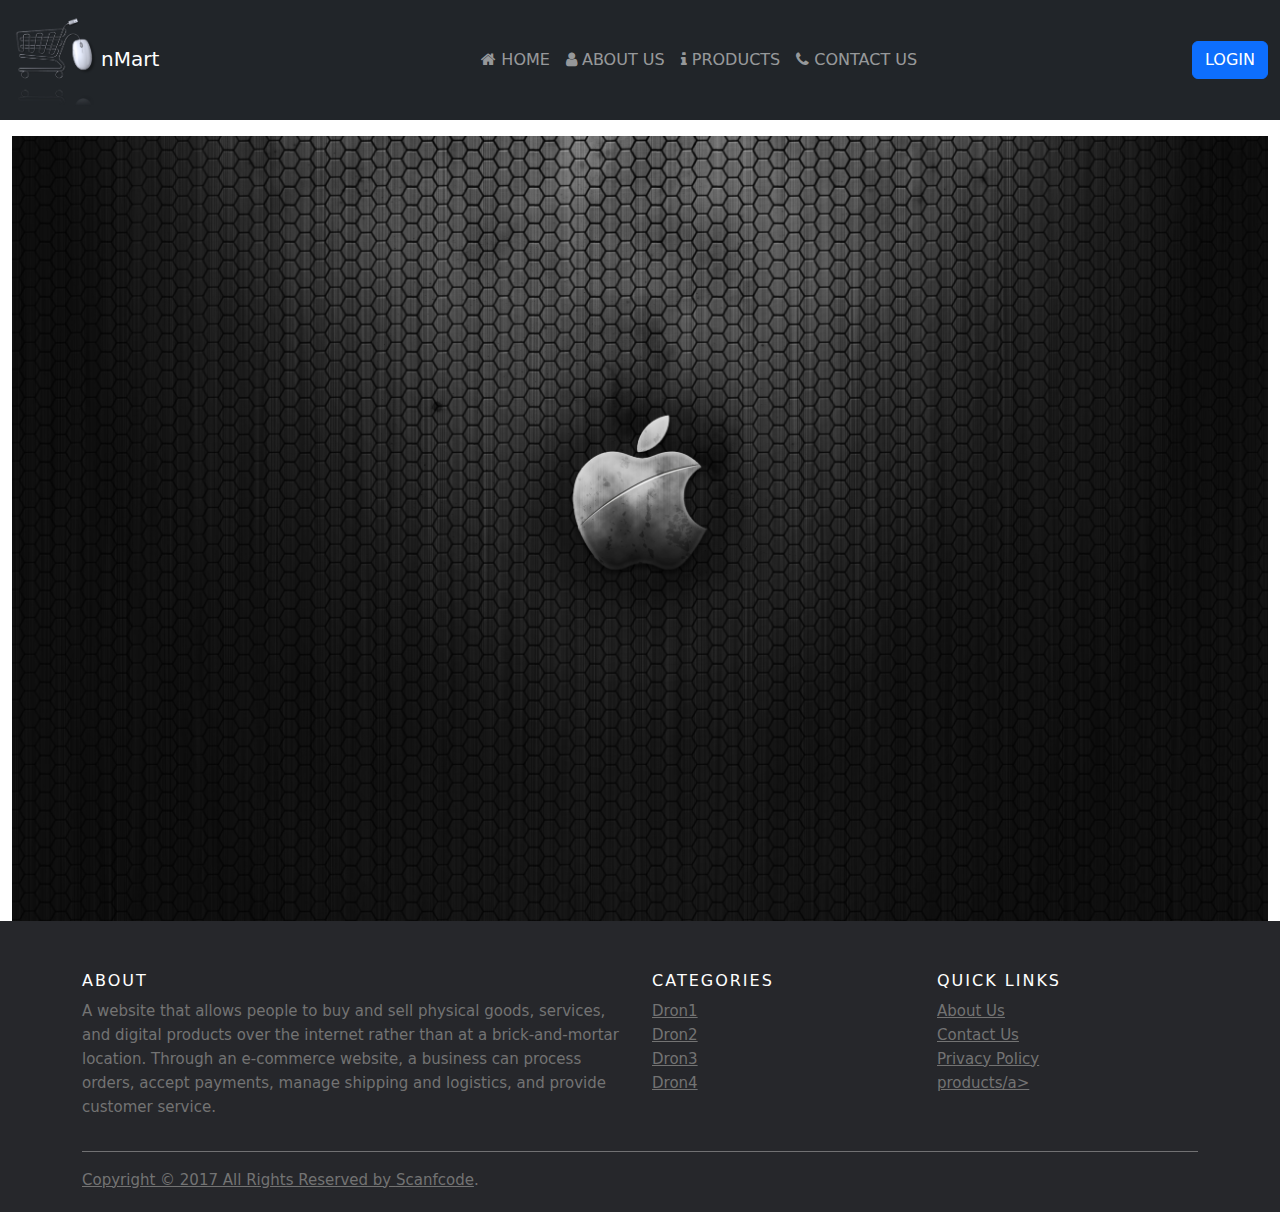
<file: index.html>
<!DOCTYPE html>
<html lang="en">
<head>
    <meta charset="UTF-8">
    <meta name="viewport" content="width=device-width, initial-scale=1.0">
    <title>Document</title>
    <link href="https://cdn.jsdelivr.net/npm/bootstrap@5.3.3/dist/css/bootstrap.min.css" rel="stylesheet">
    <script src="https://cdn.jsdelivr.net/npm/bootstrap@5.3.3/dist/js/bootstrap.bundle.min.js"></script>


    <link rel="stylesheet" href="https://cdnjs.cloudflare.com/ajax/libs/font-awesome/4.7.0/css/font-awesome.min.css">

    <link rel="stylesheet" href="style.css">
</head>
<body>
    

<nav class="navbar navbar-expand-sm navbar-dark bg-dark">
  <div class="container-fluid">
    <a class="navbar-brand" href="javascript:void(0)"><img src="./assets/LO.png" alt="logo" width="20%">nMart</a>
    <button class="navbar-toggler" type="button" data-bs-toggle="collapse" data-bs-target="#mynavbar">
      <span class="navbar-toggler-icon"></span>
    </button>
    <div class="collapse navbar-collapse" id="mynavbar">
      <ul class="navbar-nav me-auto">
        <li class="nav-item">
          <a class="nav-link" href="index.html"><i class="fa fa-home"></i> HOME</a>
        </li>
        <li class="nav-item">
          <a class="nav-link" href="about.html"><i class="fa fa-user"></i> ABOUT US</a>
        </li>
        <li class="nav-item">
            <a class="nav-link" href="pro.html"> <i class="fa fa-info"></i> PRODUCTS</a>
          </li>
        <li class="nav-item">
          <a class="nav-link" href="contact.html"><i class="fa fa-phone"></i> CONTACT US</a>
        </li>
      </ul>
   
    









           
            
            <button type="button" class="btn btn-primary" data-bs-toggle="modal" data-bs-target="#myModal">
              LOGIN
            </button>
          </div>
          
          <!-- The Modal -->
          <div class="modal" id="myModal">
            <div class="modal-dialog">
              <div class="modal-content">
          
                <!-- Modal Header -->
                <div class="modal-header">
                  <h4 class="modal-title">Login form</h4>
                  <button type="button" class="btn-close" data-bs-dismiss="modal"></button>
                </div>
          
                <!-- Modal body -->
                <div class="modal-body">
                 


                 




                        <form action="#">
                            
                            <div class="mb-3 mt-3">
                              <label for="Name" class="form-label">Name:</label>
                              <input type="text" class="form-control" id="Name" placeholder="Enter Name" name="Name">
                            </div>

                            <div class="mb-3 mt-3">
                                <label for="email" class="form-label">Email:</label>
                                <input type="email" class="form-control" id="email" placeholder="Enter email" name="email">
                              </div>



                              <div class="mb-3 mt-3">
                                <label for="Address" class="form-label">Address:</label>
                                <input type="text" class="form-control" id="Address" placeholder="Enter Address" name="Address">
                              </div>




                              <div class="mb-3 mt-3">
                                <label for="Mobile" class="form-label">Mobile:</label>
                                <input type="number" class="form-control" id="Mobile" placeholder="Enter Mobile" name="Mobile">
                              </div>

                              <div class="form-check">
                                <label for="Gender" class="form-label">Gender</label>
                                <br>

                                <input type="radio" class="form-check-input" id="radio1" name="optradio" value="option1" checked>
                                <label class="form-check-label" for="radio1">Male</label>
                              </div>
                              <div class="form-check">
                                <input type="radio" class="form-check-input" id="radio2" name="optradio" value="option2">
                                <label class="form-check-label" for="radio2">Female</label>
                              </div>
<br>


Age:<select class="form-select">
    <option>18-25</option>
    <option>26-30</option>
    <option>31-45</option>
    <option>45-60</option>
    <option>60+</option>
  </select>

  <br>
                          
                            <div class="form-check mb-3">
                              <label class="form-check-label">
                                <input class="form-check-input" type="checkbox" name="remember"> <a href="#">Terms and Conditions</a>
                              </label>
                            </div>
                            <button type="submit" class="btn btn-primary">Submit</button>
                          </form>

                        



                </div>
                          <div class="modal-footer">
                            <button type="button" class="btn btn-danger" data-bs-dismiss="modal">Close</button>
                          </div>

  </div>
</nav>

<div class="container-fluid mt-3">

<img src="./assets/1.jpg" width=100% auto alt="myimg">
</div>



  <!-- Site footer -->
  <footer class="site-footer">
    <div class="container">
      <div class="row">
        <div class="col-sm-12 col-md-6">
          <h6>About</h6>
          <p class="text-justify">A website that allows people to buy and sell physical goods, services, and digital products over the internet rather than at a brick-and-mortar location. Through an e-commerce website, a business can process orders, accept payments, manage shipping and logistics, and provide customer service.</p>
        </div>

        <div class="col-xs-6 col-md-3">
          <h6>Categories</h6>
          <ul class="footer-links">
            <li><a href="#">Dron1</a></li>
            <li><a href="#">Dron2</a></li>
            <li><a href="#">Dron3</a></li>
            <li><a href="#">Dron4</a></li>
           
          </ul>
        </div>

        <div class="col-xs-6 col-md-3">
          <h6>Quick Links</h6>
          <ul class="footer-links">
            <li><a href="about.html">About Us</a></li>
            <li><a href="contact.html">Contact Us</a></li>
            <li><a href="#">Privacy Policy</a></li>
            <li><a href="pro.html">products/a></li>
          </ul>
        </div>
      </div>
      <hr>
    </div>
    <div class="container">
      <div class="row">
        <div class="col-md-8 col-sm-6 col-xs-12">
          <p class="copyright-text">Copyright &copy; 2017 All Rights Reserved by 
       <a href="#">Scanfcode</a>.
          </p>
        </div>

        <!-- <div class="col-md-4 col-sm-6 col-xs-12">
          <ul class="social-icons">
            <li><a class="facebook" href="#"><i class="fas fa-hashtag"></i></a></li>
            <li><a class="twitter" href="#"><i class="fa fa-twitter"></i></a></li>
            <li><a class="dribbble" href="#"><i class="fa fa-dribbble"></i></a></li>
            <li><a class="linkedin" href="#"><i class="fa fa-linkedin"></i></a></li>   
          </ul>
        </div> -->
      </div>
    </div>
</footer>
</body>
</html>








</body>
</html>
</file>
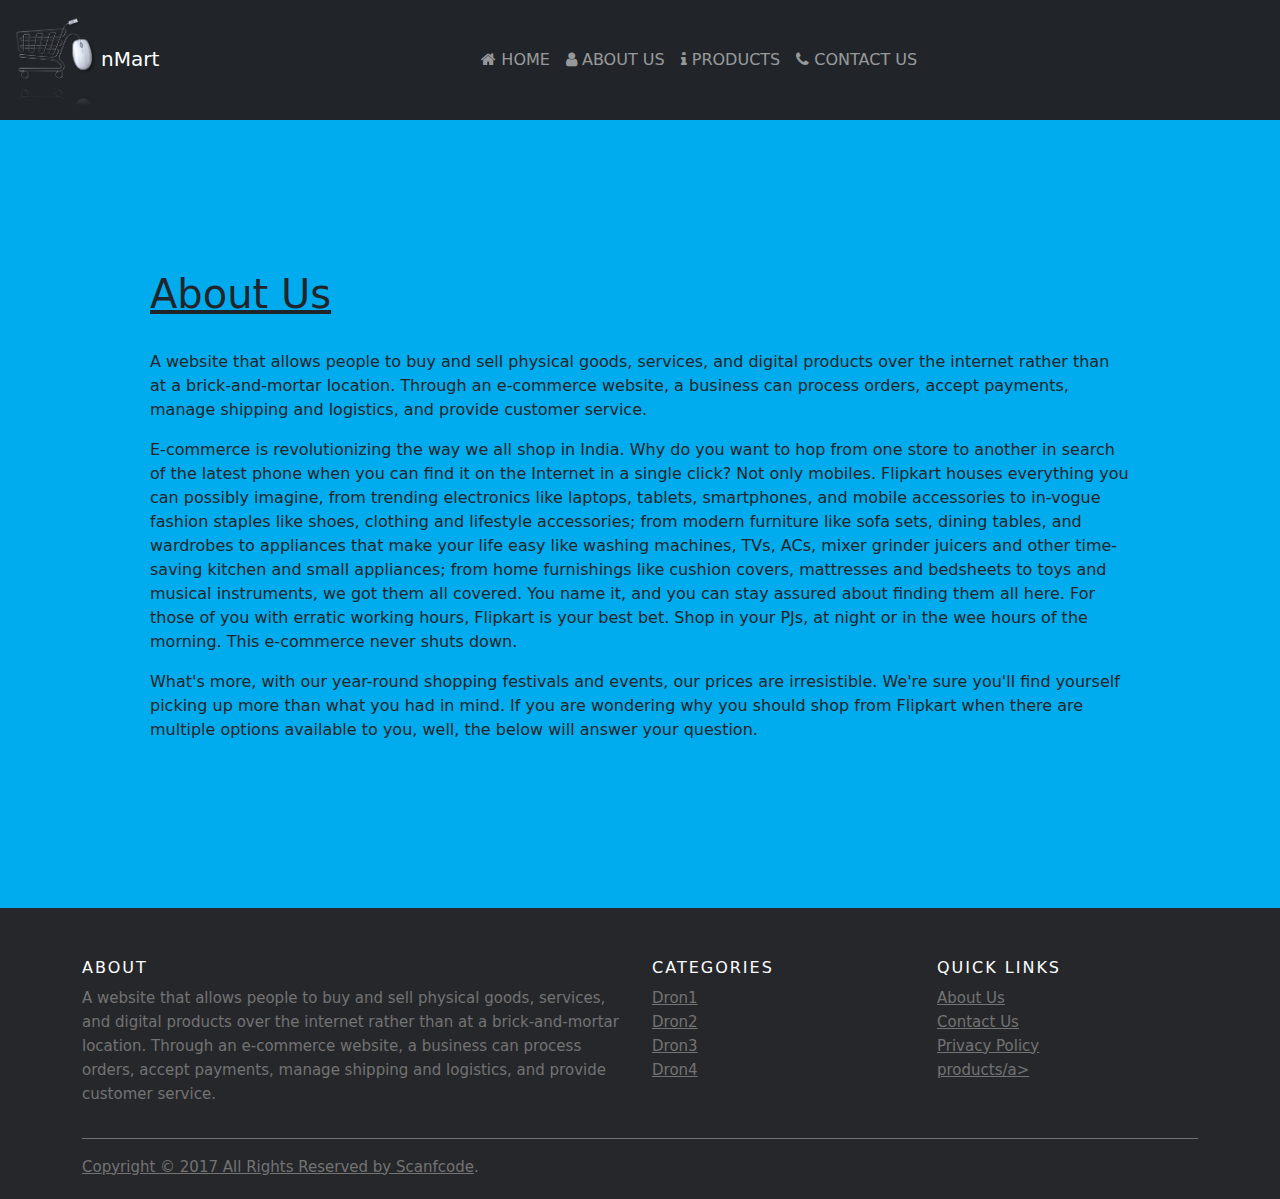
<file: about.html>
<!DOCTYPE html>
<html lang="en">
<head>
    <meta charset="UTF-8">
    <meta name="viewport" content="width=device-width, initial-scale=1.0">
    <title>Document</title>
    <link href="https://cdn.jsdelivr.net/npm/bootstrap@5.3.3/dist/css/bootstrap.min.css" rel="stylesheet">
    <script src="https://cdn.jsdelivr.net/npm/bootstrap@5.3.3/dist/js/bootstrap.bundle.min.js"></script>


    <link rel="stylesheet" href="https://cdnjs.cloudflare.com/ajax/libs/font-awesome/4.7.0/css/font-awesome.min.css">

    <link rel="stylesheet" href="style.css">
</head>
<body>
    

<nav class="navbar navbar-expand-sm navbar-dark bg-dark">
  <div class="container-fluid">
    <a class="navbar-brand" href="javascript:void(0)"><img src="./assets/LO.png" alt="logo" width="20%">nMart</a>
    <button class="navbar-toggler" type="button" data-bs-toggle="collapse" data-bs-target="#mynavbar">
      <span class="navbar-toggler-icon"></span>
    </button>
    <div class="collapse navbar-collapse" id="mynavbar">
      <ul class="navbar-nav me-auto">
        <li class="nav-item">
          <a class="nav-link" href="index.html"><i class="fa fa-home"></i> HOME</a>
        </li>
        <li class="nav-item">
          <a class="nav-link" href="about.html"><i class="fa fa-user"></i> ABOUT US</a>
        </li>
        <li class="nav-item">
            <a class="nav-link" href="pro.html"> <i class="fa fa-info"></i> PRODUCTS</a>
          </li>
        <li class="nav-item">
          <a class="nav-link" href="contact.html"><i class="fa fa-phone"></i> CONTACT US</a>
        </li>
      </ul>
   
    









           
      
  
          
          
          
             

  </div>
</nav>

<div class="container-fluid Cmain">

<h1><u>About Us</u></h1>
<br>

<p>A website that allows people to buy and sell physical goods, services, and digital products over the internet rather than at a brick-and-mortar location. Through an e-commerce website, a business can process orders, accept payments, manage shipping and logistics, and provide customer service.</p>


<p>
    E-commerce is revolutionizing the way we all shop in India. Why do you want to hop from one store to another in search of the latest phone when you can find it on the Internet in a single click? Not only mobiles. Flipkart houses everything you can possibly imagine, from trending electronics like laptops, tablets, smartphones, and mobile accessories to in-vogue fashion staples like shoes, clothing and lifestyle accessories; from modern furniture like sofa sets, dining tables, and wardrobes to appliances that make your life easy like washing machines, TVs, ACs, mixer grinder juicers and other time-saving kitchen and small appliances; from home furnishings like cushion covers, mattresses and bedsheets to toys and musical instruments, we got them all covered. You name it, and you can stay assured about finding them all here. For those of you with erratic working hours, Flipkart is your best bet. Shop in your PJs, at night or in the wee hours of the morning. This e-commerce never shuts down. 
</p>



<p>
    What's more, with our year-round shopping festivals and events, our prices are irresistible. We're sure you'll find yourself picking up more than what you had in mind. If you are wondering why you should shop from Flipkart when there are multiple options available to you, well, the below will answer your question. 
</p>
</div>



<footer class="site-footer">
    <div class="container">
      <div class="row">
        <div class="col-sm-12 col-md-6">
          <h6>About</h6>
          <p class="text-justify">A website that allows people to buy and sell physical goods, services, and digital products over the internet rather than at a brick-and-mortar location. Through an e-commerce website, a business can process orders, accept payments, manage shipping and logistics, and provide customer service.</p>
        </div>

        <div class="col-xs-6 col-md-3">
          <h6>Categories</h6>
          <ul class="footer-links">
            <li><a href="#">Dron1</a></li>
            <li><a href="#">Dron2</a></li>
            <li><a href="#">Dron3</a></li>
            <li><a href="#">Dron4</a></li>
           
          </ul>
        </div>

        <div class="col-xs-6 col-md-3">
          <h6>Quick Links</h6>
          <ul class="footer-links">
            <li><a href="about.html">About Us</a></li>
            <li><a href="contact.html">Contact Us</a></li>
            <li><a href="#">Privacy Policy</a></li>
            <li><a href="pro.html">products/a></li>
          </ul>
        </div>
      </div>
      <hr>
    </div>
    <div class="container">
      <div class="row">
        <div class="col-md-8 col-sm-6 col-xs-12">
          <p class="copyright-text">Copyright &copy; 2017 All Rights Reserved by 
       <a href="#">Scanfcode</a>.
          </p>
        </div>

        <!-- <div class="col-md-4 col-sm-6 col-xs-12">
          <ul class="social-icons">
            <li><a class="facebook" href="#"><i class="fas fa-hashtag"></i></a></li>
            <li><a class="twitter" href="#"><i class="fa fa-twitter"></i></a></li>
            <li><a class="dribbble" href="#"><i class="fa fa-dribbble"></i></a></li>
            <li><a class="linkedin" href="#"><i class="fa fa-linkedin"></i></a></li>   
          </ul>
        </div> -->
      </div>
    </div>
</footer>
</body>
</html>








</body>
</html>
</file>
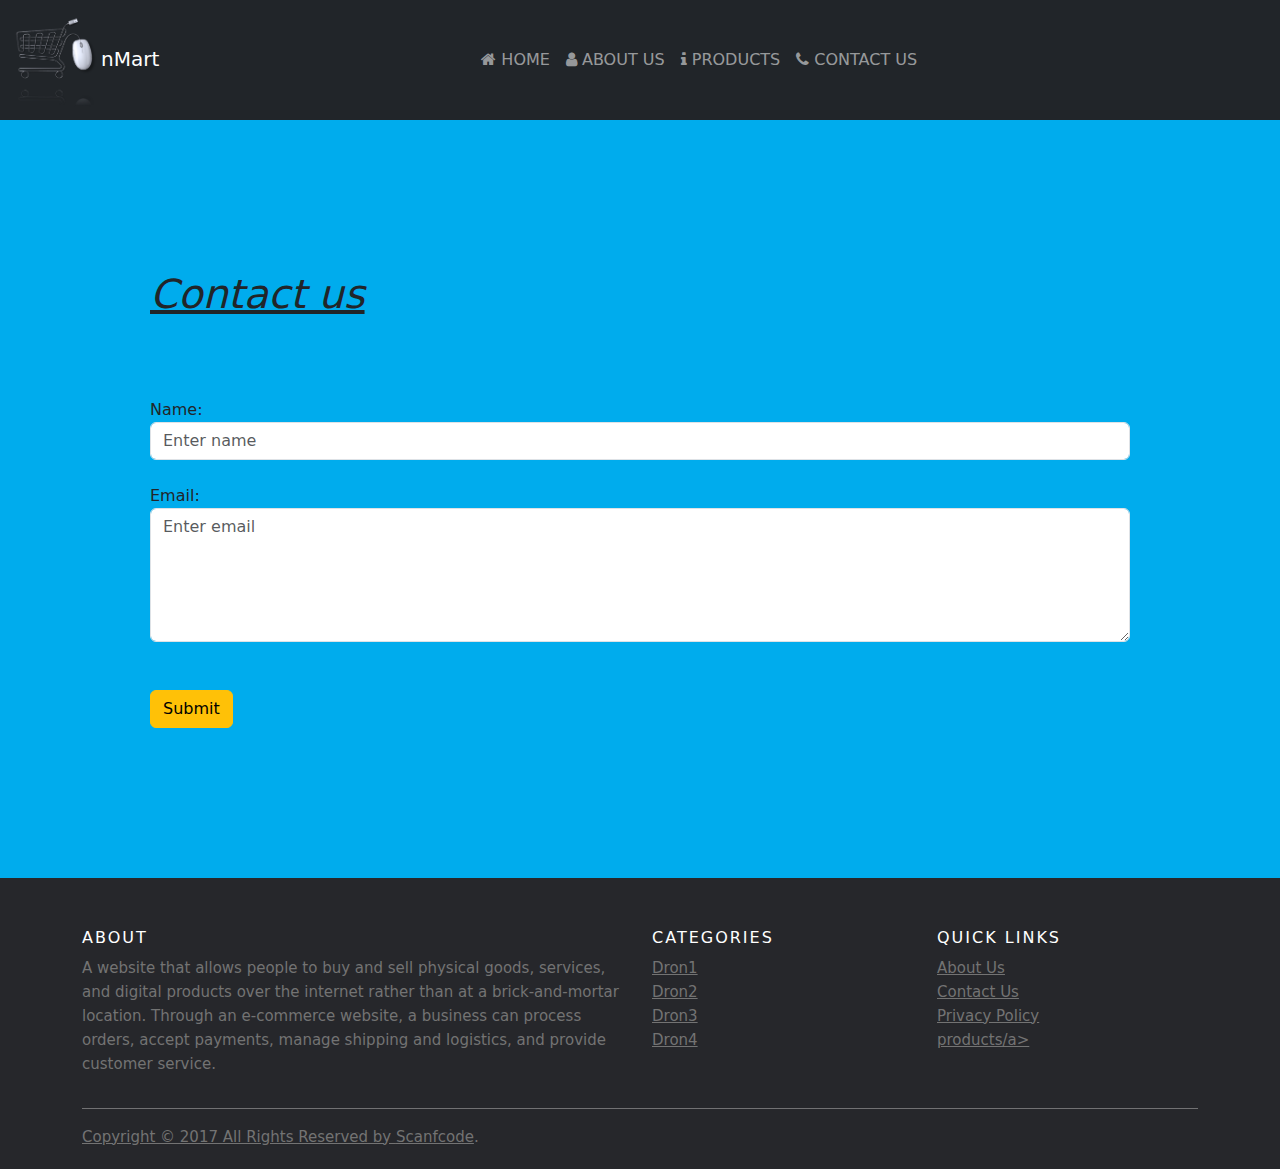
<file: contact.html>
<!DOCTYPE html>
<html lang="en">
<head>
    <meta charset="UTF-8">
    <meta name="viewport" content="width=device-width, initial-scale=1.0">
    <title>Document</title>
    <link href="https://cdn.jsdelivr.net/npm/bootstrap@5.3.3/dist/css/bootstrap.min.css" rel="stylesheet">
    <script src="https://cdn.jsdelivr.net/npm/bootstrap@5.3.3/dist/js/bootstrap.bundle.min.js"></script>


    <link rel="stylesheet" href="https://cdnjs.cloudflare.com/ajax/libs/font-awesome/4.7.0/css/font-awesome.min.css">

    <link rel="stylesheet" href="style.css">
</head>
<body>
    

<nav class="navbar navbar-expand-sm navbar-dark bg-dark">
  <div class="container-fluid">
    <a class="navbar-brand" href="javascript:void(0)"><img src="./assets/LO.png" alt="logo" width="20%">nMart</a>
    <button class="navbar-toggler" type="button" data-bs-toggle="collapse" data-bs-target="#mynavbar">
      <span class="navbar-toggler-icon"></span>
    </button>
    <div class="collapse navbar-collapse" id="mynavbar">
      <ul class="navbar-nav me-auto">
        <li class="nav-item">
          <a class="nav-link" href="index.html"><i class="fa fa-home"></i> HOME</a>
        </li>
        <li class="nav-item">
          <a class="nav-link" href="about.html"><i class="fa fa-user"></i> ABOUT US</a>
        </li>
        <li class="nav-item">
            <a class="nav-link" href="pro.html"> <i class="fa fa-info"></i> PRODUCTS</a>
          </li>
        <li class="nav-item">
          <a class="nav-link" href="contact.html"><i class="fa fa-phone"></i> CONTACT US</a>
        </li>
      </ul>
   
    









           
        
      
          
             

  </div>
</nav>

<div class="container-fluid Cmain">

<!-- <img src="/assets/1.jpg " width=100% auto alt="myimg"> -->
<h1><u><i>Contact us</i></u></h1>

<br>
<br>
<br>


<form action="#">
    <div class="form-group">
      <label for="name">Name:</label>
      <input type="name" class="form-control" id="name" placeholder="Enter name" name="name">
    </div>

<br>
    <div class="form-group">
      <label for="Email">Email:</label>
        <textarea placeholder="Enter email" cols="20" rows="5" class="form-control"></textarea>
    </div>
   


<br>
<br>


    <button type="submit" class="btn btn-warning">Submit</button>
  </form>
</div>



  <!-- Site footer -->
  <footer class="site-footer">
    <div class="container">
      <div class="row">
        <div class="col-sm-12 col-md-6">
          <h6>About</h6>
          <p class="text-justify">A website that allows people to buy and sell physical goods, services, and digital products over the internet rather than at a brick-and-mortar location. Through an e-commerce website, a business can process orders, accept payments, manage shipping and logistics, and provide customer service.</p>
        </div>

        <div class="col-xs-6 col-md-3">
          <h6>Categories</h6>
          <ul class="footer-links">
            <li><a href="#">Dron1</a></li>
            <li><a href="#">Dron2</a></li>
            <li><a href="#">Dron3</a></li>
            <li><a href="#">Dron4</a></li>
           
          </ul>
        </div>

        <div class="col-xs-6 col-md-3">
          <h6>Quick Links</h6>
          <ul class="footer-links">
            <li><a href="about.html">About Us</a></li>
            <li><a href="contact.html">Contact Us</a></li>
            <li><a href="#">Privacy Policy</a></li>
            <li><a href="pro.html">products/a></li>
          </ul>
        </div>
      </div>
      <hr>
    </div>
    <div class="container">
      <div class="row">
        <div class="col-md-8 col-sm-6 col-xs-12">
          <p class="copyright-text">Copyright &copy; 2017 All Rights Reserved by 
       <a href="#">Scanfcode</a>.
          </p>
        </div>

        <!-- <div class="col-md-4 col-sm-6 col-xs-12">
          <ul class="social-icons">
            <li><a class="facebook" href="#"><i class="fas fa-hashtag"></i></a></li>
            <li><a class="twitter" href="#"><i class="fa fa-twitter"></i></a></li>
            <li><a class="dribbble" href="#"><i class="fa fa-dribbble"></i></a></li>
            <li><a class="linkedin" href="#"><i class="fa fa-linkedin"></i></a></li>   
          </ul>
        </div> -->
      </div>
    </div>
</footer>
</body>
</html>








</body>
</html>
</file>
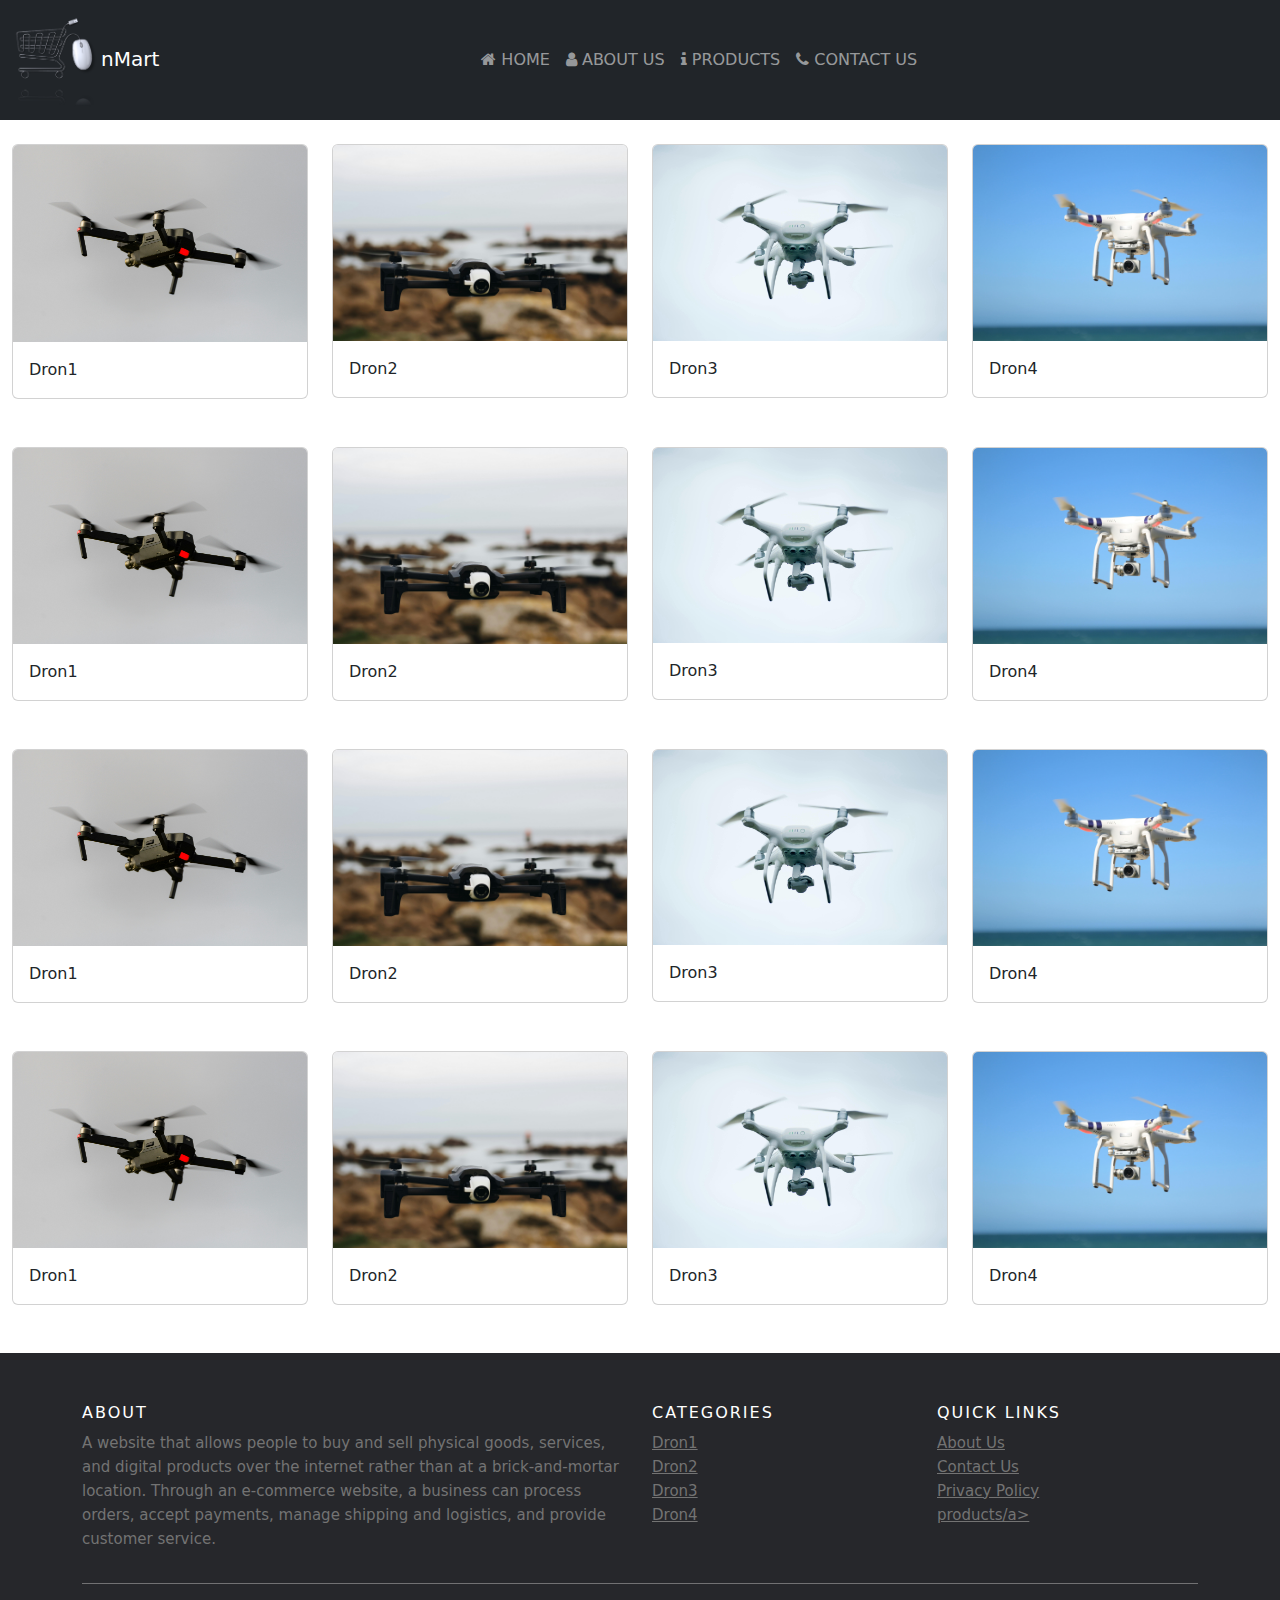
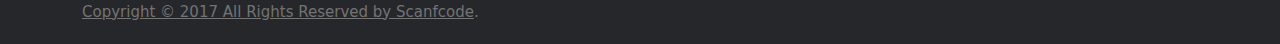
<file: pro.html>
<!DOCTYPE html>
<html lang="en">
<head>
    <meta charset="UTF-8">
    <meta name="viewport" content="width=device-width, initial-scale=1.0">
    <title>Document</title>
    <link href="https://cdn.jsdelivr.net/npm/bootstrap@5.3.3/dist/css/bootstrap.min.css" rel="stylesheet">
    <script src="https://cdn.jsdelivr.net/npm/bootstrap@5.3.3/dist/js/bootstrap.bundle.min.js"></script>


    <link rel="stylesheet" href="https://cdnjs.cloudflare.com/ajax/libs/font-awesome/4.7.0/css/font-awesome.min.css">

    <link rel="stylesheet" href="style.css">
</head>
<body>
    

<nav class="navbar navbar-expand-sm navbar-dark bg-dark">
  <div class="container-fluid">
    <a class="navbar-brand" href="javascript:void(0)"><img src="./assets/LO.png" alt="logo" width="20%">nMart</a>
    <button class="navbar-toggler" type="button" data-bs-toggle="collapse" data-bs-target="#mynavbar">
      <span class="navbar-toggler-icon"></span>
    </button>
    <div class="collapse navbar-collapse" id="mynavbar">
      <ul class="navbar-nav me-auto">
        <li class="nav-item">
          <a class="nav-link" href="index.html"><i class="fa fa-home"></i> HOME</a>
        </li>
        <li class="nav-item">
          <a class="nav-link" href="about.html"><i class="fa fa-user"></i> ABOUT US</a>
        </li>
        <li class="nav-item">
            <a class="nav-link" href="pro.html"> <i class="fa fa-info"></i> PRODUCTS</a>
          </li>
        <li class="nav-item">
          <a class="nav-link" href="contact.html"><i class="fa fa-phone"></i> CONTACT US</a>
        </li>
      </ul>
   
    









           
            
           
      
          
             

  </div>
</nav>

<div class="container-fluid ">



    <br>
 
<div class="row">


    <div class="col-sm-3">



<div class="card text-start">
    <img class="card-img-top" src="./assets/d1.jpg" alt="Title" />
    <div class="card-body">
        <!-- <h4 class="card-title">500</h4> -->
        <p class="card-text">Dron1</p>
    </div>
</div>



        <!-- <img src="/assets/d1.jpg" width="80%"> -->
    </div>

 



    <div class="col-sm-3">



        <div class="card text-start">
            <img class="card-img-top" src="./assets/d2.jpg" alt="Title" />
            <div class="card-body">
                <!-- <h4 class="card-title">500</h4> -->
                <p class="card-text">Dron2</p>
            </div>
        </div>
        
        
        
                <!-- <img src="/assets/d1.jpg" width="80%"> -->
            </div>

            <div class="col-sm-3">



                <div class="card text-start">
                    <img class="card-img-top" src="./assets/d3.jpg" alt="Title" />
                    <div class="card-body">
                        <!-- <h4 class="card-title">500</h4> -->
                        <p class="card-text">Dron3</p>
                    </div>
                </div>
                
                
                
                        <!-- <img src="/assets/d1.jpg" width="80%"> -->
                    </div>


                    <div class="col-sm-3">



                        <div class="card text-start">
                            <img class="card-img-top" src="./assets/d4.jpg" alt="Title" />
                            <div class="card-body">
                                <!-- <h4 class="card-title">500</h4> -->
                                <p class="card-text">Dron4</p>
                            </div>
                        </div>
                        
                        
                        
                                <!-- <img src="/assets/d1.jpg" width="80%"> -->
                            </div>
    </div>

    <br>
    <br>

    <div class="row">


        <div class="col-sm-3">
    
    
    
    <div class="card text-start">
        <img class="card-img-top" src="./assets/d1.jpg" alt="Title" />
        <div class="card-body">
            <!-- <h4 class="card-title">500</h4> -->
            <p class="card-text">Dron1</p>
        </div>
    </div>
    
    
    
            <!-- <img src="/assets/d1.jpg" width="80%"> -->
        </div>
    
     
    
    
    
        <div class="col-sm-3">
    
    
    
            <div class="card text-start">
                <img class="card-img-top" src="./assets/d2.jpg" alt="Title" />
                <div class="card-body">
                    <!-- <h4 class="card-title">500</h4> -->
                    <p class="card-text">Dron2</p>
                </div>
            </div>
            
            
            
                    <!-- <img src="/assets/d1.jpg" width="80%"> -->
                </div>
    
                <div class="col-sm-3">
    
    
    
                    <div class="card text-start">
                        <img class="card-img-top" src="./assets/d3.jpg" alt="Title" />
                        <div class="card-body">
                            <!-- <h4 class="card-title">500</h4> -->
                            <p class="card-text">Dron3</p>
                        </div>
                    </div>
                    
                    
                    
                            <!-- <img src="/assets/d1.jpg" width="80%"> -->
                        </div>
    
    
                        <div class="col-sm-3">
    
    
    
                            <div class="card text-start">
                                <img class="card-img-top" src="./assets/d4.jpg" alt="Title" />
                                <div class="card-body">
                                    <!-- <h4 class="card-title">500</h4> -->
                                    <p class="card-text">Dron4</p>
                                </div>
                            </div>
                            
                            
                            
                                    <!-- <img src="/assets/d1.jpg" width="80%"> -->
                                </div>
        </div>
    
        <br>
        <br>


        <div class="row">


            <div class="col-sm-3">
        
        
        
        <div class="card text-start">
            <img class="card-img-top" src="./assets/d1.jpg" alt="Title" />
            <div class="card-body">
                <!-- <h4 class="card-title">500</h4> -->
                <p class="card-text">Dron1</p>
            </div>
        </div>
        
        
        
                <!-- <img src="/assets/d1.jpg" width="80%"> -->
            </div>
        
         
        
        
        
            <div class="col-sm-3">
        
        
        
                <div class="card text-start">
                    <img class="card-img-top" src="./assets/d2.jpg" alt="Title" />
                    <div class="card-body">
                        <!-- <h4 class="card-title">500</h4> -->
                        <p class="card-text">Dron2</p>
                    </div>
                </div>
                
                
                
                        <!-- <img src="/assets/d1.jpg" width="80%"> -->
                    </div>
        
                    <div class="col-sm-3">
        
        
        
                        <div class="card text-start">
                            <img class="card-img-top" src="./assets/d3.jpg" alt="Title" />
                            <div class="card-body">
                                <!-- <h4 class="card-title">500</h4> -->
                                <p class="card-text">Dron3</p>
                            </div>
                        </div>
                        
                        
                        
                                <!-- <img src="/assets/d1.jpg" width="80%"> -->
                            </div>
        
        
                            <div class="col-sm-3">
        
        
        
                                <div class="card text-start">
                                    <img class="card-img-top" src="./assets/d4.jpg" alt="Title" />
                                    <div class="card-body">
                                        <!-- <h4 class="card-title">500</h4> -->
                                        <p class="card-text">Dron4</p>
                                    </div>
                                </div>
                                
                                
                                
                                        <!-- <img src="/assets/d1.jpg" width="80%"> -->
                                    </div>
            </div>
        
            <br>
            <br>


            <div class="row">


                <div class="col-sm-3">
            
            
            
            <div class="card text-start">
                <img class="card-img-top" src="./assets/d1.jpg" alt="Title" />
                <div class="card-body">
                    <!-- <h4 class="card-title">500</h4> -->
                    <p class="card-text">Dron1</p>
                </div>
            </div>
            
            
            
                    <!-- <img src="/assets/d1.jpg" width="80%"> -->
                </div>
            
             
            
            
            
                <div class="col-sm-3">
            
            
            
                    <div class="card text-start">
                        <img class="card-img-top" src="./assets/d2.jpg" alt="Title" />
                        <div class="card-body">
                            <!-- <h4 class="card-title">500</h4> -->
                            <p class="card-text">Dron2</p>
                        </div>
                    </div>
                    
                    
                    
                            <!-- <img src="/assets/d1.jpg" width="80%"> -->
                        </div>
            
                        <div class="col-sm-3">
            
            
            
                            <div class="card text-start">
                                <img class="card-img-top" src="./assets/d3.jpg" alt="Title" />
                                <div class="card-body">
                                    <!-- <h4 class="card-title">500</h4> -->
                                    <p class="card-text">Dron3</p>
                                </div>
                            </div>
                            
                            
                            
                                    <!-- <img src="/assets/d1.jpg" width="80%"> -->
                                </div>
            
            
                                <div class="col-sm-3">
            
            
            
                                    <div class="card text-start">
                                        <img class="card-img-top" src="./assets/d4.jpg" alt="Title" />
                                        <div class="card-body">
                                            <!-- <h4 class="card-title">500</h4> -->
                                            <p class="card-text">Dron4</p>
                                        </div>
                                    </div>
                                    
                                    
                                    
                                            <!-- <img src="/assets/d1.jpg" width="80%"> -->
                                        </div>
                </div>
            
                <br>
                <br>



   



</div>



<footer class="site-footer">
    <div class="container">
      <div class="row">
        <div class="col-sm-12 col-md-6">
          <h6>About</h6>
          <p class="text-justify">A website that allows people to buy and sell physical goods, services, and digital products over the internet rather than at a brick-and-mortar location. Through an e-commerce website, a business can process orders, accept payments, manage shipping and logistics, and provide customer service.</p>
        </div>

        <div class="col-xs-6 col-md-3">
          <h6>Categories</h6>
          <ul class="footer-links">
            <li><a href="#">Dron1</a></li>
            <li><a href="#">Dron2</a></li>
            <li><a href="#">Dron3</a></li>
            <li><a href="#">Dron4</a></li>
           
          </ul>
        </div>

        <div class="col-xs-6 col-md-3">
          <h6>Quick Links</h6>
          <ul class="footer-links">
            <li><a href="about.html">About Us</a></li>
            <li><a href="contact.html">Contact Us</a></li>
            <li><a href="#">Privacy Policy</a></li>
            <li><a href="pro.html">products/a></li>
          </ul>
        </div>
      </div>
      <hr>
    </div>
    <div class="container">
      <div class="row">
        <div class="col-md-8 col-sm-6 col-xs-12">
          <p class="copyright-text">Copyright &copy; 2017 All Rights Reserved by 
       <a href="#">Scanfcode</a>.
          </p>
        </div>

        <!-- <div class="col-md-4 col-sm-6 col-xs-12">
          <ul class="social-icons">
            <li><a class="facebook" href="#"><i class="fas fa-hashtag"></i></a></li>
            <li><a class="twitter" href="#"><i class="fa fa-twitter"></i></a></li>
            <li><a class="dribbble" href="#"><i class="fa fa-dribbble"></i></a></li>
            <li><a class="linkedin" href="#"><i class="fa fa-linkedin"></i></a></li>   
          </ul>
        </div> -->
      </div>
    </div>
</footer>
</body>
</html>








</body>
</html>
</file>
<file: style.css>
.modal-body{
    background-image: linear-gradient(45deg, black, transparent);
    padding: 50px;
    color: aliceblue;
}




#fbtn{
box-shadow: 2px 9px;
border-radius: 12px;
padding: 6px;
border: 0;
}


.site-footer
{
  background-color:#26272b;
  padding:45px 0 20px;
  font-size:15px;
  line-height:24px;
  color:#737373;
}
.site-footer hr
{
  border-top-color:#bbb;
  opacity:0.5
}
.site-footer hr.small
{
  margin:20px 0
}
.site-footer h6
{
  color:#fff;
  font-size:16px;
  text-transform:uppercase;
  margin-top:5px;
  letter-spacing:2px
}
.site-footer a
{
  color:#737373;
}
.site-footer a:hover
{
  color:#3366cc;
  text-decoration:none;
}
.footer-links
{
  padding-left:0;
  list-style:none
}
.footer-links li
{
  display:block
}
.footer-links a
{
  color:#737373
}
.footer-links a:active,.footer-links a:focus,.footer-links a:hover
{
  color:#3366cc;
  text-decoration:none;
}
.footer-links.inline li
{
  display:inline-block
}
.site-footer .social-icons
{
  text-align:right
}
.site-footer .social-icons a
{
  width:40px;
  height:40px;
  line-height:40px;
  margin-left:6px;
  margin-right:0;
  border-radius:100%;
  background-color:#33353d
}
.copyright-text
{
  margin:0
}
@media (max-width:991px)
{
  .site-footer [class^=col-]
  {
    margin-bottom:30px
  }
}
@media (max-width:767px)
{
  .site-footer
  {
    padding-bottom:0
  }
  .site-footer .copyright-text,.site-footer .social-icons
  {
    text-align:center
  }
}
.social-icons
{
  padding-left:0;
  margin-bottom:0;
  list-style:none
}
.social-icons li
{
  display:inline-block;
  margin-bottom:4px
}
.social-icons li.title
{
  margin-right:15px;
  text-transform:uppercase;
  color:#96a2b2;
  font-weight:700;
  font-size:13px
}
.social-icons a{
  background-color:#eceeef;
  color:#818a91;
  font-size:16px;
  display:inline-block;
  line-height:44px;
  width:44px;
  height:44px;
  text-align:center;
  margin-right:8px;
  border-radius:100%;
  -webkit-transition:all .2s linear;
  -o-transition:all .2s linear;
  transition:all .2s linear
}
.social-icons a:active,.social-icons a:focus,.social-icons a:hover
{
  color:#fff;
  background-color:#29aafe
}
.social-icons.size-sm a
{
  line-height:34px;
  height:34px;
  width:34px;
  font-size:14px
}
.social-icons a.facebook:hover
{
  background-color:#3b5998
}
.social-icons a.twitter:hover
{
  background-color:#00aced
}
.social-icons a.linkedin:hover
{
  background-color:#007bb6
}
.social-icons a.dribbble:hover
{
  background-color:#ea4c89
}
@media (max-width:767px)
{
  .social-icons li.title
  {
    display:block;
    margin-right:0;
    font-weight:600
  }
}









.Cmain{
    background-color: #00aced;
    padding: 150px;
}
</file>
